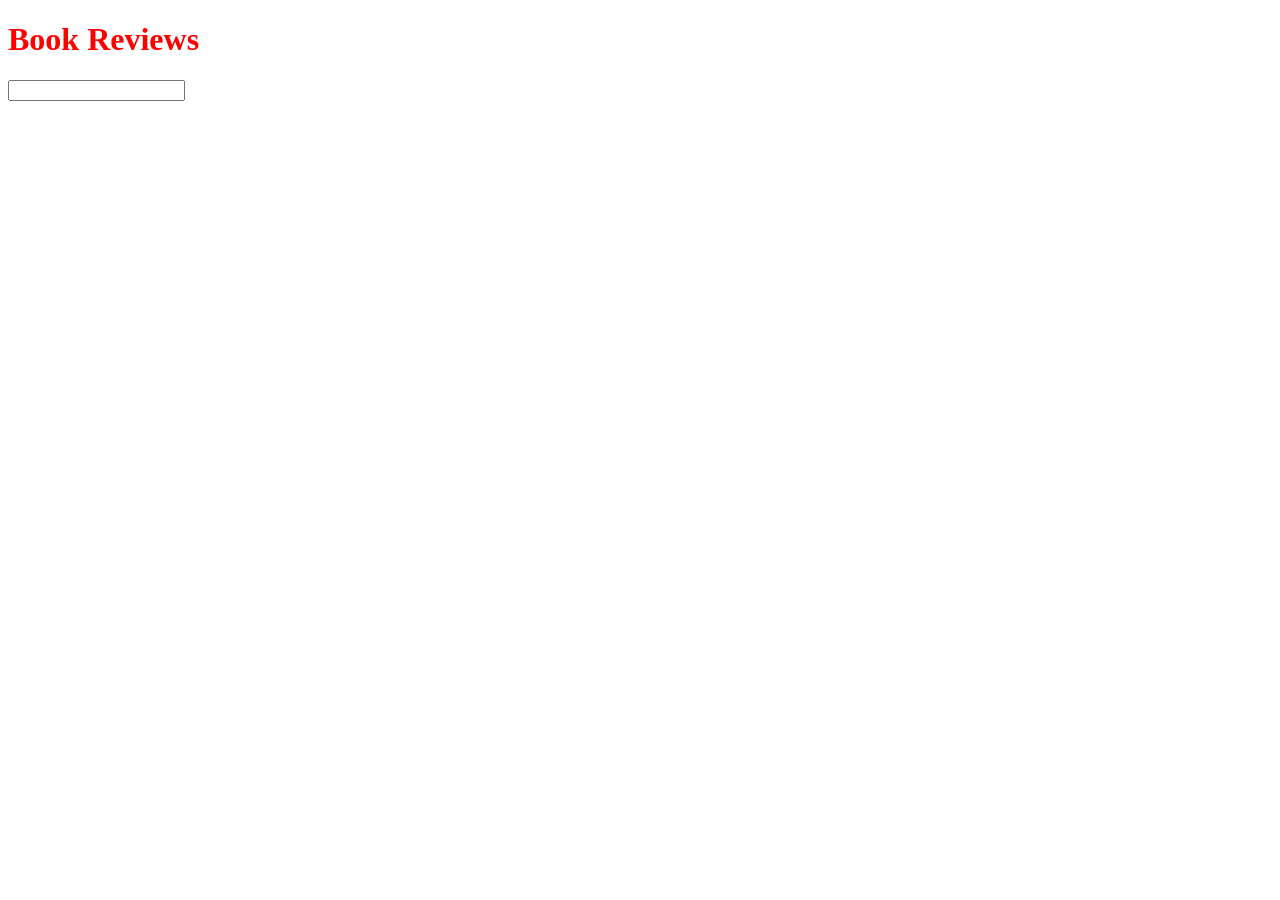
<file: 09 Single-Page Applications/book_review.html>
<!DOCTYPE html>
<html>
<head>
    <title>Book Reviews</title>
	<link rel="stylesheet" type="text/css" href="css/books.css">
</head>
<body>
	<h1>Book Reviews</h1>
	<div id="newBook">
		<p><input type="text" id="bookSearch" /></p>
	</div>
	<table id="searchResults"></table>
	<script src="js/book_review.js"></script>
</body>
</html>
</file>
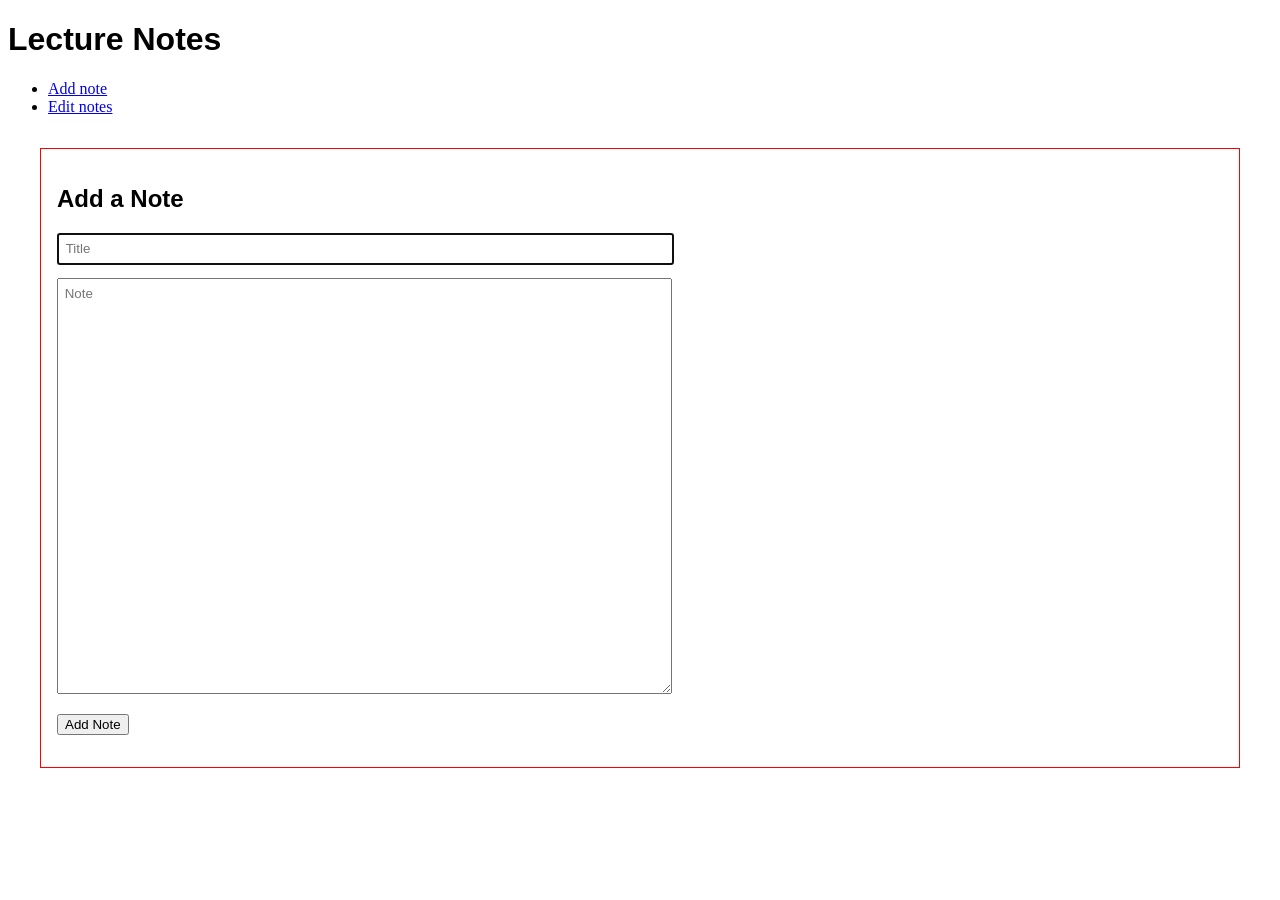
<file: 09 Single-Page Applications/lecture_notes.html>
<!DOCTYPE html>
<html>
<head>
    <title>Lecture Notes</title>
	<link rel="stylesheet" type="text/css" href="css/notes.css">
</head>
<body>
	<h1>Lecture Notes</h1>
	<nav>
		<ul>
			<li><a href="#add">Add note</a></li>
			<li><a href="#edit">Edit notes</a></li>
		</ul>
	</nav>
	<main>
		<div id="addPage">
			<h2>Add a Note</h2>
			<input type="text" placeholder="Title" autofocus />
			<textarea placeholder="Note"></textarea>
			<p><button>Add Note</button></p>
		</div>
		<div id="editPage">
			<h2>Edit a Note</h2>
			<table id="list">
			</table>
			<input type="text" placeholder="Title" />
			<textarea placeholder="Note"></textarea>
			<p></p>
		</div>
	</main>
</body>
<script src="js/lecture_notes.js"></script>
</html>
</file>
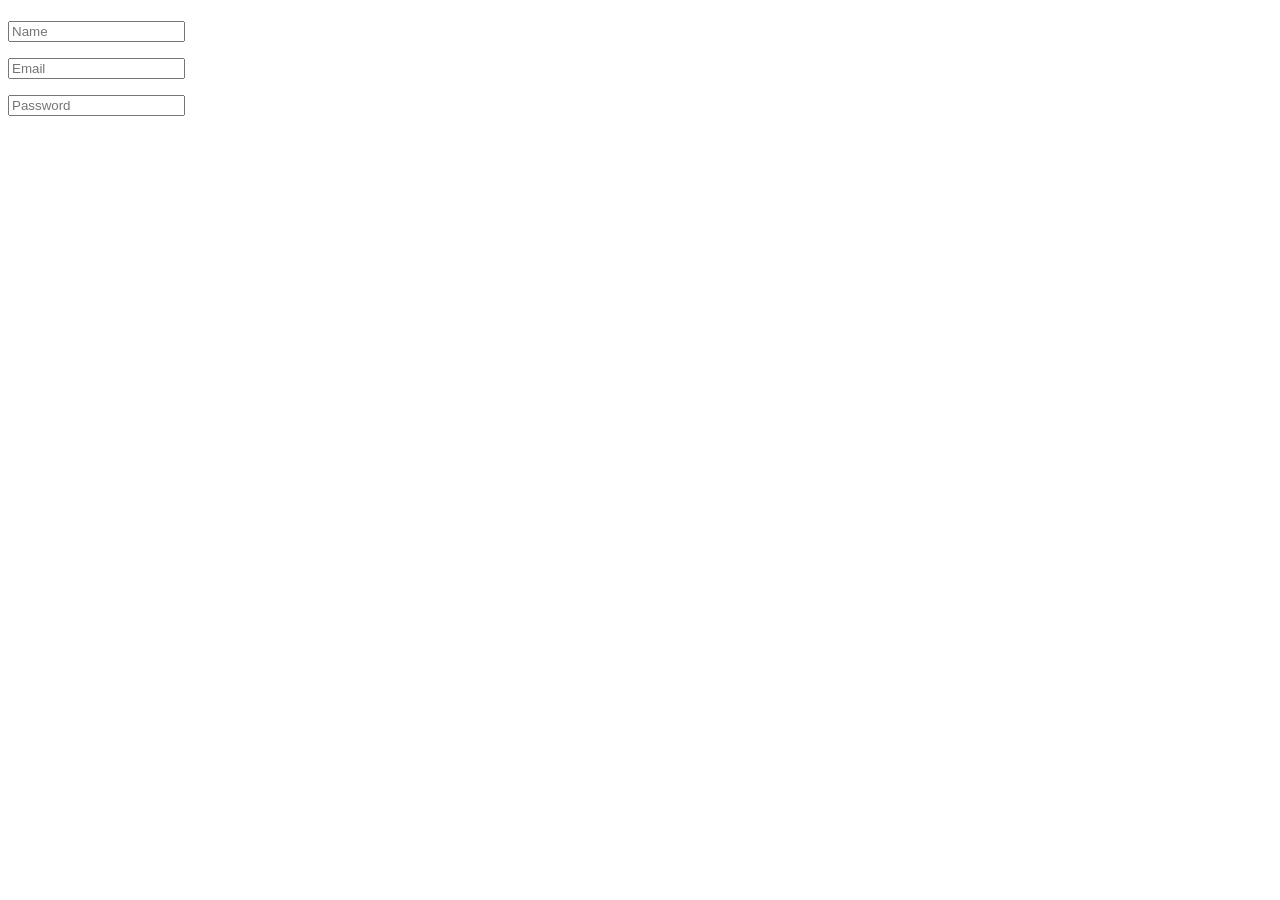
<file: 09 Single-Page Applications/simple_dom.html>
<!DOCTYPE html>
<html>
<head>
    <title></title>
</head>
<body>
	<div id="summary">
		<h1></h1>
		<p></p>
		<p></p>
	</div>
	<h1></h1>
	<div id="userForm">
		<p><input type="text" placeholder="Name" /></p>
		<p><input type="email" placeholder="Email" /></p>
		<p><input type="password" placeholder="Password" /></p>
	</div>
</body>
<script src="js/simple_dom.js"></script>
</html>
</file>
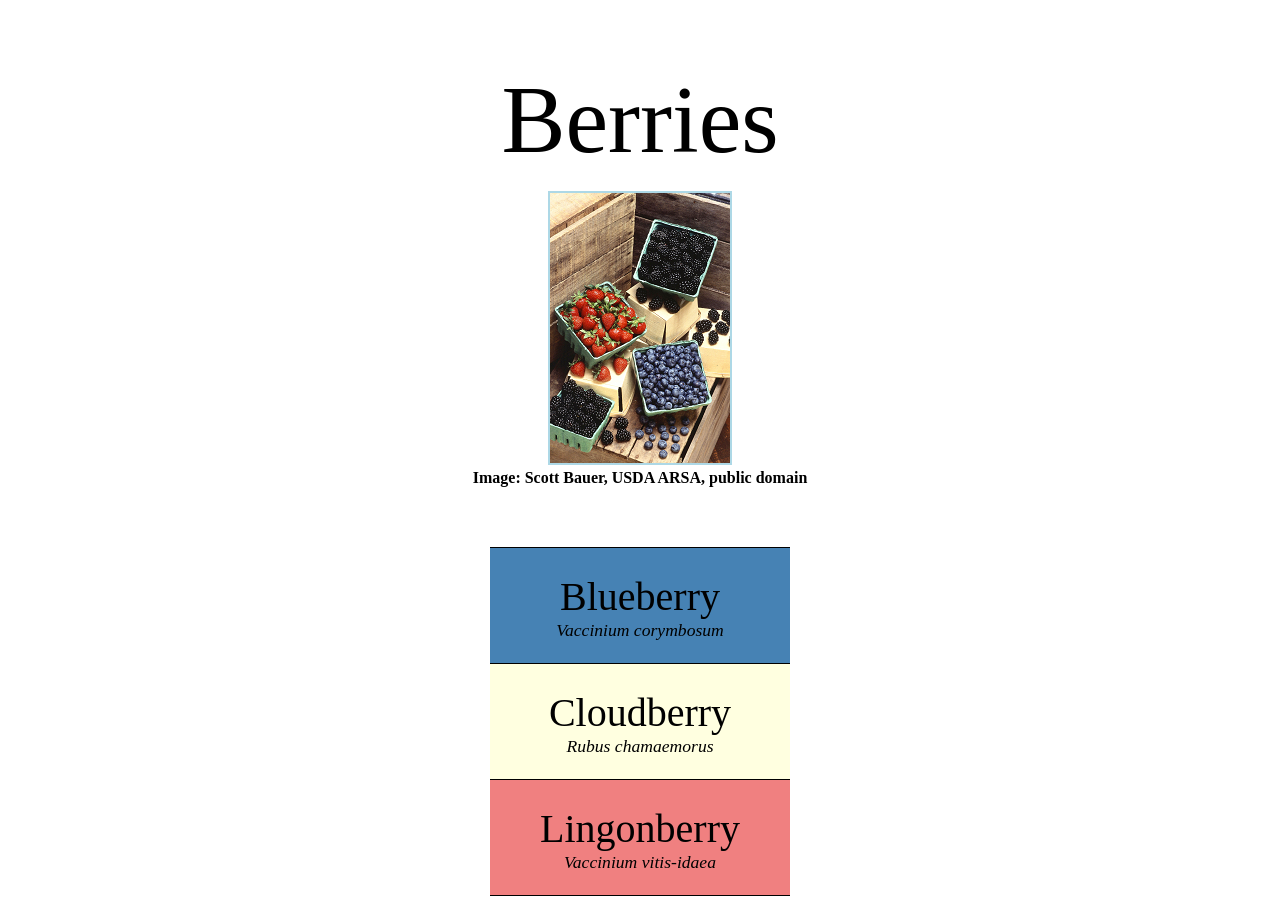
<file: cssbootstrap/berries.html>
<!DOCTYPE html>
<html lang="en">
<head>
    <meta charset="UTF-8">
    <title>Berries</title>
    <link href="css/berries.css" type="text/css" rel="stylesheet" />

</head>
<body>

<h1>Berries</h1>

<figure>
<img src="img/berries.png" alt="Collection of berries"/>
<figcaption>Image: Scott Bauer, USDA ARSA, public domain</figcaption>
</figure>

<div id="blueberry">
    <h2>Blueberry</h2>
    <p class="latin">Vaccinium corymbosum</p>
</div>

<div id="cloudberry">
    <h2>Cloudberry</h2>
    <p class="latin">Rubus chamaemorus</p>
</div>

<div id="lingonberry">
    <h2>Lingonberry</h2>
    <p class="latin">Vaccinium vitis-idaea</p>
</div>

</body>
</html>
</file>
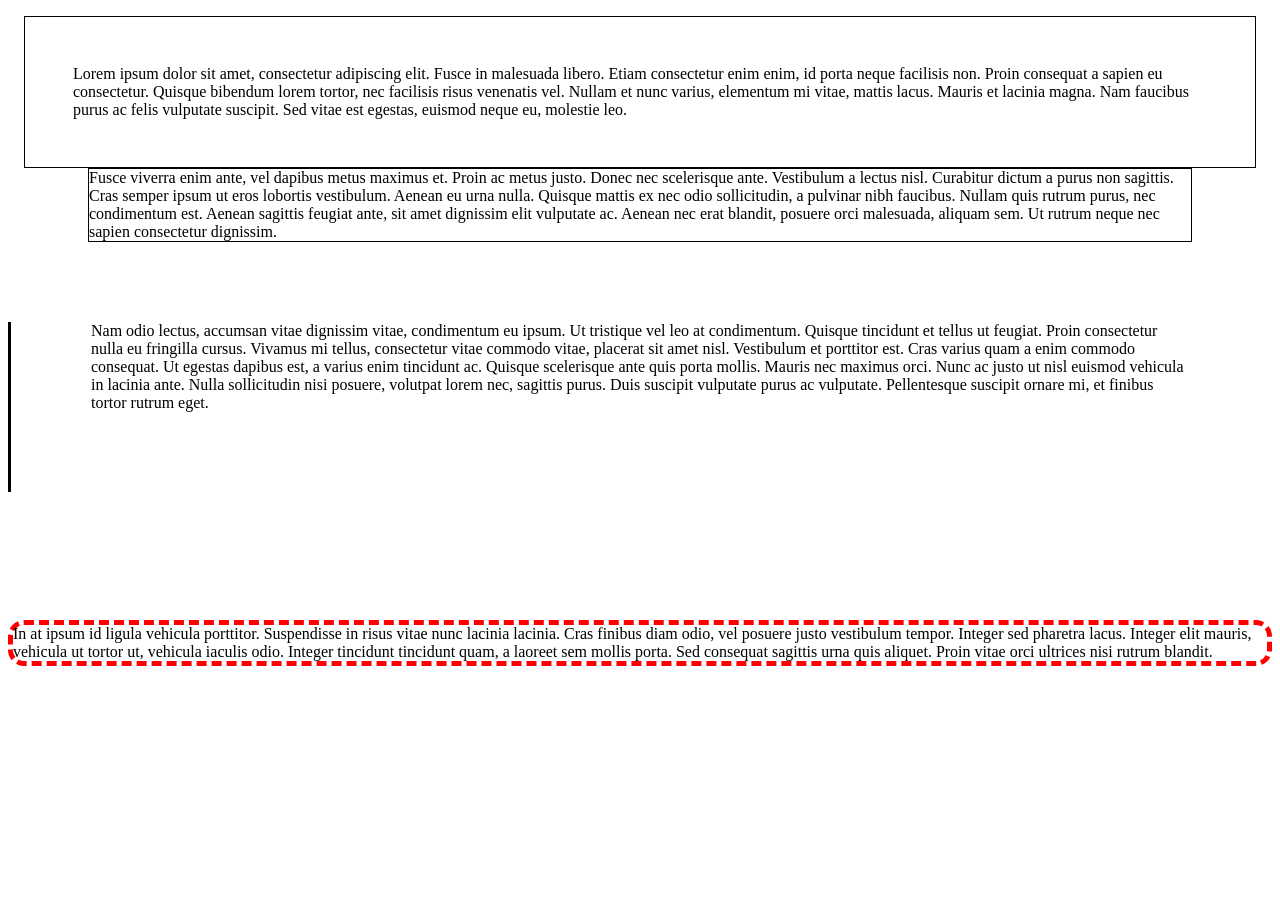
<file: cssbootstrap/boxmodel.html>
<!DOCTYPE html>
<html>
<head>
    <title>Illustration of CSS box model</title>
    <meta charset="utf-8" />
    <link href="css/boxstyles.css" type="text/css" rel="stylesheet" />

</head>
<body>

     
<p class="one">
Lorem ipsum dolor sit amet, consectetur adipiscing elit. Fusce in malesuada libero. Etiam consectetur enim enim, id porta neque facilisis non. Proin consequat a sapien eu consectetur. Quisque bibendum lorem tortor, nec facilisis risus venenatis vel. Nullam et nunc varius, elementum mi vitae, mattis lacus. Mauris et lacinia magna. Nam faucibus purus ac felis vulputate suscipit. Sed vitae est egestas, euismod neque eu, molestie leo.
</p> 
        
<p class="two"> 
Fusce viverra enim ante, vel dapibus metus maximus et. Proin ac metus justo. Donec nec scelerisque ante. Vestibulum a lectus nisl. Curabitur dictum a purus non sagittis. Cras semper ipsum ut eros lobortis vestibulum. Aenean eu urna nulla. Quisque mattis ex nec odio sollicitudin, a pulvinar nibh faucibus. Nullam quis rutrum purus, nec condimentum est. Aenean sagittis feugiat ante, sit amet dignissim elit vulputate ac. Aenean nec erat blandit, posuere orci malesuada, aliquam sem. Ut rutrum neque nec sapien consectetur dignissim.
</p>
     
<p class="three">          
Nam odio lectus, accumsan vitae dignissim vitae, condimentum eu ipsum. Ut tristique vel leo at condimentum. Quisque tincidunt et tellus ut feugiat. Proin consectetur nulla eu fringilla cursus. Vivamus mi tellus, consectetur vitae commodo vitae, placerat sit amet nisl. Vestibulum et porttitor est. Cras varius quam a enim commodo consequat. Ut egestas dapibus est, a varius enim tincidunt ac. Quisque scelerisque ante quis porta mollis. Mauris nec maximus orci. Nunc ac justo ut nisl euismod vehicula in lacinia ante. Nulla sollicitudin nisi posuere, volutpat lorem nec, sagittis purus. Duis suscipit vulputate purus ac vulputate. Pellentesque suscipit ornare mi, et finibus tortor rutrum eget.
</p>
    
<p class="four">    
In at ipsum id ligula vehicula porttitor. Suspendisse in risus vitae nunc lacinia lacinia. Cras finibus diam odio, vel posuere justo vestibulum tempor. Integer sed pharetra lacus. Integer elit mauris, vehicula ut tortor ut, vehicula iaculis odio. Integer tincidunt tincidunt quam, a laoreet sem mollis porta. Sed consequat sagittis urna quis aliquet. Proin vitae orci ultrices nisi rutrum blandit.
</p>
    
</body>
</html>
</file>
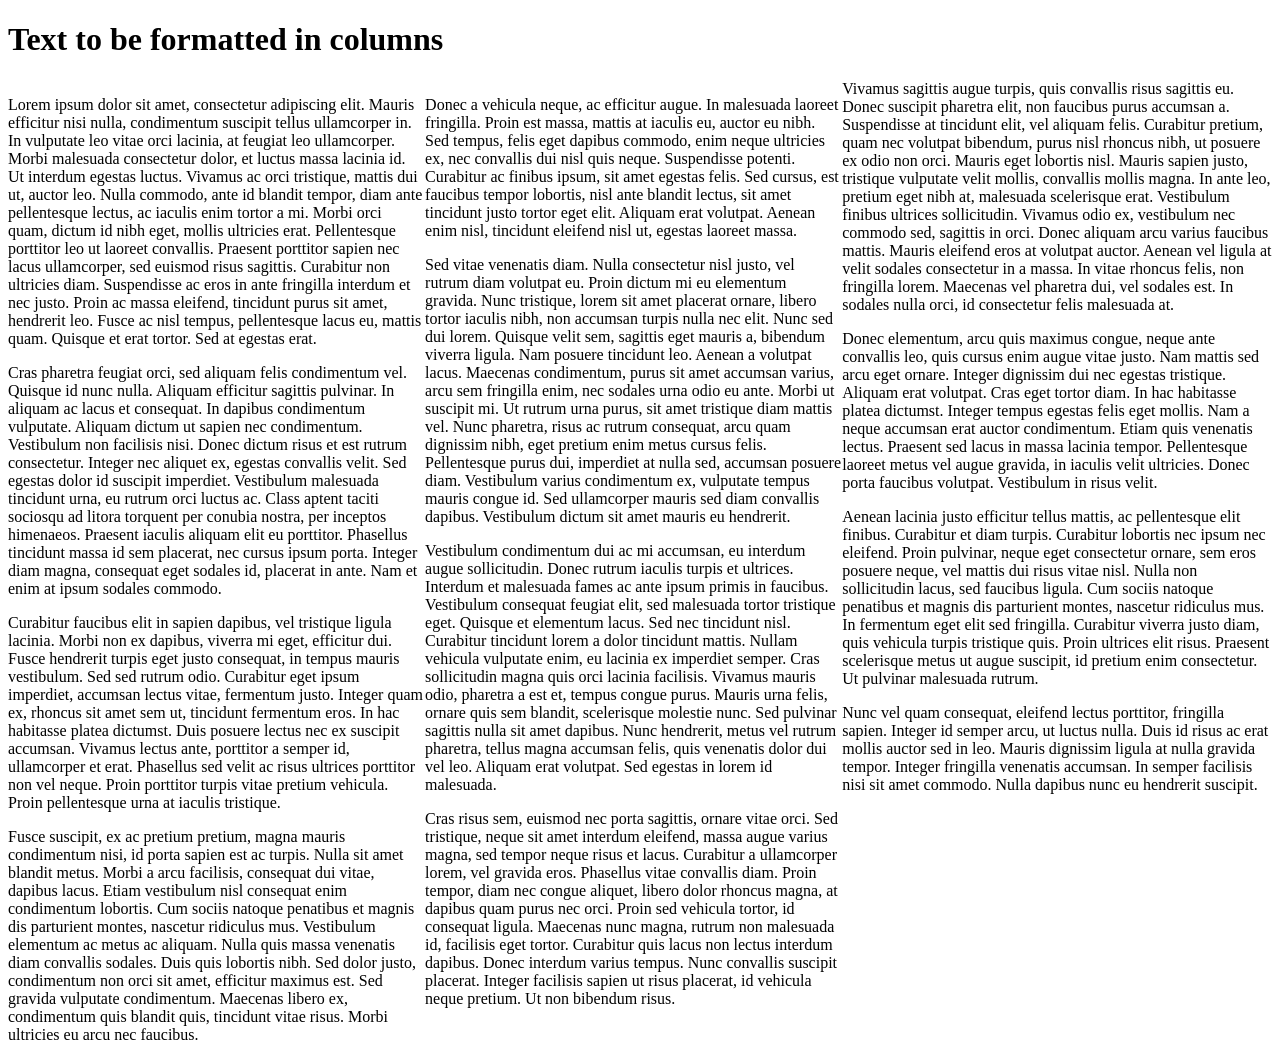
<file: cssbootstrap/columns.html>
<!DOCTYPE html>
<html>
<head>
    <title>Test file for CSS formatting</title>
    <meta charset="utf-8" />
    <link href="css/columnstyles.css" type="text/css" rel="stylesheet" />
</head>
<body>
<h1>Text to be formatted in columns</h1>

<div id="column1">
<p>
Lorem ipsum dolor sit amet, consectetur adipiscing elit. Mauris efficitur nisi nulla, condimentum suscipit tellus ullamcorper in. In vulputate leo vitae orci lacinia, at feugiat leo ullamcorper. Morbi malesuada consectetur dolor, et luctus massa lacinia id. Ut interdum egestas luctus. Vivamus ac orci tristique, mattis dui ut, auctor leo. Nulla commodo, ante id blandit tempor, diam ante pellentesque lectus, ac iaculis enim tortor a mi. Morbi orci quam, dictum id nibh eget, mollis ultricies erat. Pellentesque porttitor leo ut laoreet convallis. Praesent porttitor sapien nec lacus ullamcorper, sed euismod risus sagittis. Curabitur non ultricies diam. Suspendisse ac eros in ante fringilla interdum et nec justo. Proin ac massa eleifend, tincidunt purus sit amet, hendrerit leo. Fusce ac nisl tempus, pellentesque lacus eu, mattis quam. Quisque et erat tortor. Sed at egestas erat.
</p>
    
<p>    
Cras pharetra feugiat orci, sed aliquam felis condimentum vel. Quisque id nunc nulla. Aliquam efficitur sagittis pulvinar. In aliquam ac lacus et consequat. In dapibus condimentum vulputate. Aliquam dictum ut sapien nec condimentum. Vestibulum non facilisis nisi. Donec dictum risus et est rutrum consectetur. Integer nec aliquet ex, egestas convallis velit. Sed egestas dolor id suscipit imperdiet. Vestibulum malesuada tincidunt urna, eu rutrum orci luctus ac. Class aptent taciti sociosqu ad litora torquent per conubia nostra, per inceptos himenaeos. Praesent iaculis aliquam elit eu porttitor. Phasellus tincidunt massa id sem placerat, nec cursus ipsum porta. Integer diam magna, consequat eget sodales id, placerat in ante. Nam et enim at ipsum sodales commodo.
</p>
    
<p> 
Curabitur faucibus elit in sapien dapibus, vel tristique ligula lacinia. Morbi non ex dapibus, viverra mi eget, efficitur dui. Fusce hendrerit turpis eget justo consequat, in tempus mauris vestibulum. Sed sed rutrum odio. Curabitur eget ipsum imperdiet, accumsan lectus vitae, fermentum justo. Integer quam ex, rhoncus sit amet sem ut, tincidunt fermentum eros. In hac habitasse platea dictumst. Duis posuere lectus nec ex suscipit accumsan. Vivamus lectus ante, porttitor a semper id, ullamcorper et erat. Phasellus sed velit ac risus ultrices porttitor non vel neque. Proin porttitor turpis vitae pretium vehicula. Proin pellentesque urna at iaculis tristique.
</p>
    
<p> 
Fusce suscipit, ex ac pretium pretium, magna mauris condimentum nisi, id porta sapien est ac turpis. Nulla sit amet blandit metus. Morbi a arcu facilisis, consequat dui vitae, dapibus lacus. Etiam vestibulum nisl consequat enim condimentum lobortis. Cum sociis natoque penatibus et magnis dis parturient montes, nascetur ridiculus mus. Vestibulum elementum ac metus ac aliquam. Nulla quis massa venenatis diam convallis sodales. Duis quis lobortis nibh. Sed dolor justo, condimentum non orci sit amet, efficitur maximus est. Sed gravida vulputate condimentum. Maecenas libero ex, condimentum quis blandit quis, tincidunt vitae risus. Morbi ultricies eu arcu nec faucibus.
</p>
</div>
<div id="column2">
<p> 
Donec a vehicula neque, ac efficitur augue. In malesuada laoreet fringilla. Proin est massa, mattis at iaculis eu, auctor eu nibh. Sed tempus, felis eget dapibus commodo, enim neque ultricies ex, nec convallis dui nisl quis neque. Suspendisse potenti. Curabitur ac finibus ipsum, sit amet egestas felis. Sed cursus, est faucibus tempor lobortis, nisl ante blandit lectus, sit amet tincidunt justo tortor eget elit. Aliquam erat volutpat. Aenean enim nisl, tincidunt eleifend nisl ut, egestas laoreet massa.
</p>
    
<p> 
Sed vitae venenatis diam. Nulla consectetur nisl justo, vel rutrum diam volutpat eu. Proin dictum mi eu elementum gravida. Nunc tristique, lorem sit amet placerat ornare, libero tortor iaculis nibh, non accumsan turpis nulla nec elit. Nunc sed dui lorem. Quisque velit sem, sagittis eget mauris a, bibendum viverra ligula. Nam posuere tincidunt leo. Aenean a volutpat lacus. Maecenas condimentum, purus sit amet accumsan varius, arcu sem fringilla enim, nec sodales urna odio eu ante. Morbi ut suscipit mi. Ut rutrum urna purus, sit amet tristique diam mattis vel. Nunc pharetra, risus ac rutrum consequat, arcu quam dignissim nibh, eget pretium enim metus cursus felis. Pellentesque purus dui, imperdiet at nulla sed, accumsan posuere diam. Vestibulum varius condimentum ex, vulputate tempus mauris congue id. Sed ullamcorper mauris sed diam convallis dapibus. Vestibulum dictum sit amet mauris eu hendrerit.
</p>
    
<p> 
Vestibulum condimentum dui ac mi accumsan, eu interdum augue sollicitudin. Donec rutrum iaculis turpis et ultrices. Interdum et malesuada fames ac ante ipsum primis in faucibus. Vestibulum consequat feugiat elit, sed malesuada tortor tristique eget. Quisque et elementum lacus. Sed nec tincidunt nisl. Curabitur tincidunt lorem a dolor tincidunt mattis. Nullam vehicula vulputate enim, eu lacinia ex imperdiet semper. Cras sollicitudin magna quis orci lacinia facilisis. Vivamus mauris odio, pharetra a est et, tempus congue purus. Mauris urna felis, ornare quis sem blandit, scelerisque molestie nunc. Sed pulvinar sagittis nulla sit amet dapibus. Nunc hendrerit, metus vel rutrum pharetra, tellus magna accumsan felis, quis venenatis dolor dui vel leo. Aliquam erat volutpat. Sed egestas in lorem id malesuada.
</p>
    
<p> 
Cras risus sem, euismod nec porta sagittis, ornare vitae orci. Sed tristique, neque sit amet interdum eleifend, massa augue varius magna, sed tempor neque risus et lacus. Curabitur a ullamcorper lorem, vel gravida eros. Phasellus vitae convallis diam. Proin tempor, diam nec congue aliquet, libero dolor rhoncus magna, at dapibus quam purus nec orci. Proin sed vehicula tortor, id consequat ligula. Maecenas nunc magna, rutrum non malesuada id, facilisis eget tortor. Curabitur quis lacus non lectus interdum dapibus. Donec interdum varius tempus. Nunc convallis suscipit placerat. Integer facilisis sapien ut risus placerat, id vehicula neque pretium. Ut non bibendum risus.
</p>
</div>
<div id="column3">
    
<p> 
Vivamus sagittis augue turpis, quis convallis risus sagittis eu. Donec suscipit pharetra elit, non faucibus purus accumsan a. Suspendisse at tincidunt elit, vel aliquam felis. Curabitur pretium, quam nec volutpat bibendum, purus nisl rhoncus nibh, ut posuere ex odio non orci. Mauris eget lobortis nisl. Mauris sapien justo, tristique vulputate velit mollis, convallis mollis magna. In ante leo, pretium eget nibh at, malesuada scelerisque erat. Vestibulum finibus ultrices sollicitudin. Vivamus odio ex, vestibulum nec commodo sed, sagittis in orci. Donec aliquam arcu varius faucibus mattis. Mauris eleifend eros at volutpat auctor. Aenean vel ligula at velit sodales consectetur in a massa. In vitae rhoncus felis, non fringilla lorem. Maecenas vel pharetra dui, vel sodales est. In sodales nulla orci, id consectetur felis malesuada at.
</p>
    
<p> 
Donec elementum, arcu quis maximus congue, neque ante convallis leo, quis cursus enim augue vitae justo. Nam mattis sed arcu eget ornare. Integer dignissim dui nec egestas tristique. Aliquam erat volutpat. Cras eget tortor diam. In hac habitasse platea dictumst. Integer tempus egestas felis eget mollis. Nam a neque accumsan erat auctor condimentum. Etiam quis venenatis lectus. Praesent sed lacus in massa lacinia tempor. Pellentesque laoreet metus vel augue gravida, in iaculis velit ultricies. Donec porta faucibus volutpat. Vestibulum in risus velit.
</p>
    
<p> 
Aenean lacinia justo efficitur tellus mattis, ac pellentesque elit finibus. Curabitur et diam turpis. Curabitur lobortis nec ipsum nec eleifend. Proin pulvinar, neque eget consectetur ornare, sem eros posuere neque, vel mattis dui risus vitae nisl. Nulla non sollicitudin lacus, sed faucibus ligula. Cum sociis natoque penatibus et magnis dis parturient montes, nascetur ridiculus mus. In fermentum eget elit sed fringilla. Curabitur viverra justo diam, quis vehicula turpis tristique quis. Proin ultrices elit risus. Praesent scelerisque metus ut augue suscipit, id pretium enim consectetur. Ut pulvinar malesuada rutrum.
</p>
    
<p> 
Nunc vel quam consequat, eleifend lectus porttitor, fringilla sapien. Integer id semper arcu, ut luctus nulla. Duis id risus ac erat mollis auctor sed in leo. Mauris dignissim ligula at nulla gravida tempor. Integer fringilla venenatis accumsan. In semper facilisis nisi sit amet commodo. Nulla dapibus nunc eu hendrerit suscipit.     
</p>
</div>

</body>
</html>
</file>
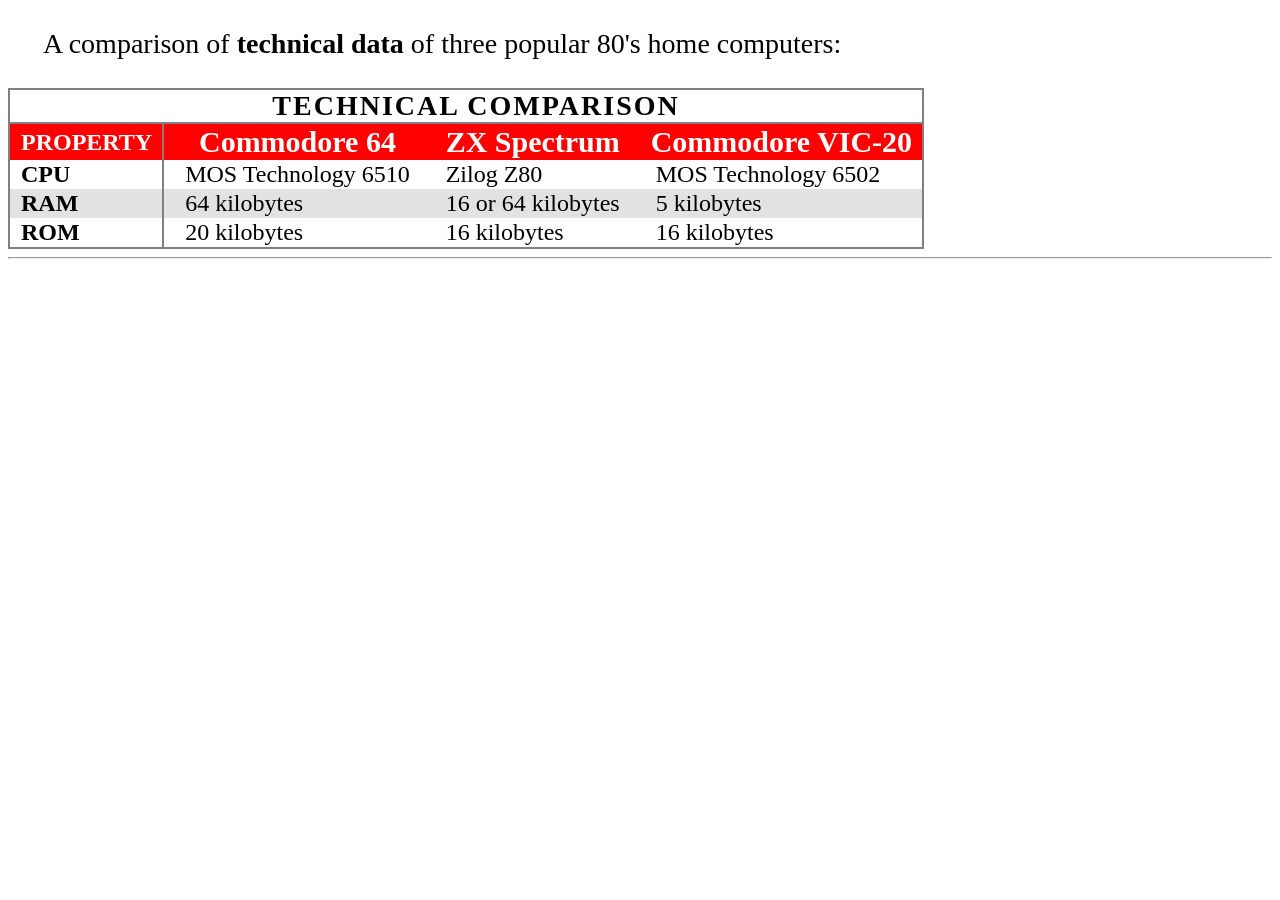
<file: cssbootstrap/comparison.html>
<!DOCTYPE html>
<html lang="fi">
<head>
    <title>Comparison of three computers</title>
    <meta charset="utf-8" />
    <link href="css/comparison.css" type="text/css" rel="stylesheet" />
</head>
<body>
<p>A comparison of <span>technical data</span> of three popular 80's home computers:</p>

<table>
    <caption>Technical comparison</caption>
    <thead>
    <tr>
        <th class="type">PROPERTY</th>
        <th>Commodore 64</th>
        <th>ZX Spectrum</th>
        <th>Commodore VIC-20</th>
    </tr>
    </thead>
    <tbody>
    <tr>
        <td class="type">CPU</td>
        <td>MOS Technology 6510</td>
        <td>Zilog Z80</td>
        <td>MOS Technology 6502</td>
    </tr>
    <tr>
        <td class="type">RAM</td>
        <td>64 kilobytes</td>
        <td>16 or 64 kilobytes</td>
        <td>5 kilobytes</td>
    </tr>
    <tr>
        <td class="type">ROM</td>
        <td>20 kilobytes</td>
        <td>16 kilobytes</td>
        <td>16 kilobytes</td>
    </tr>
    </tbody>
</table>
    
<hr/>
    
</body>
</html>
</file>
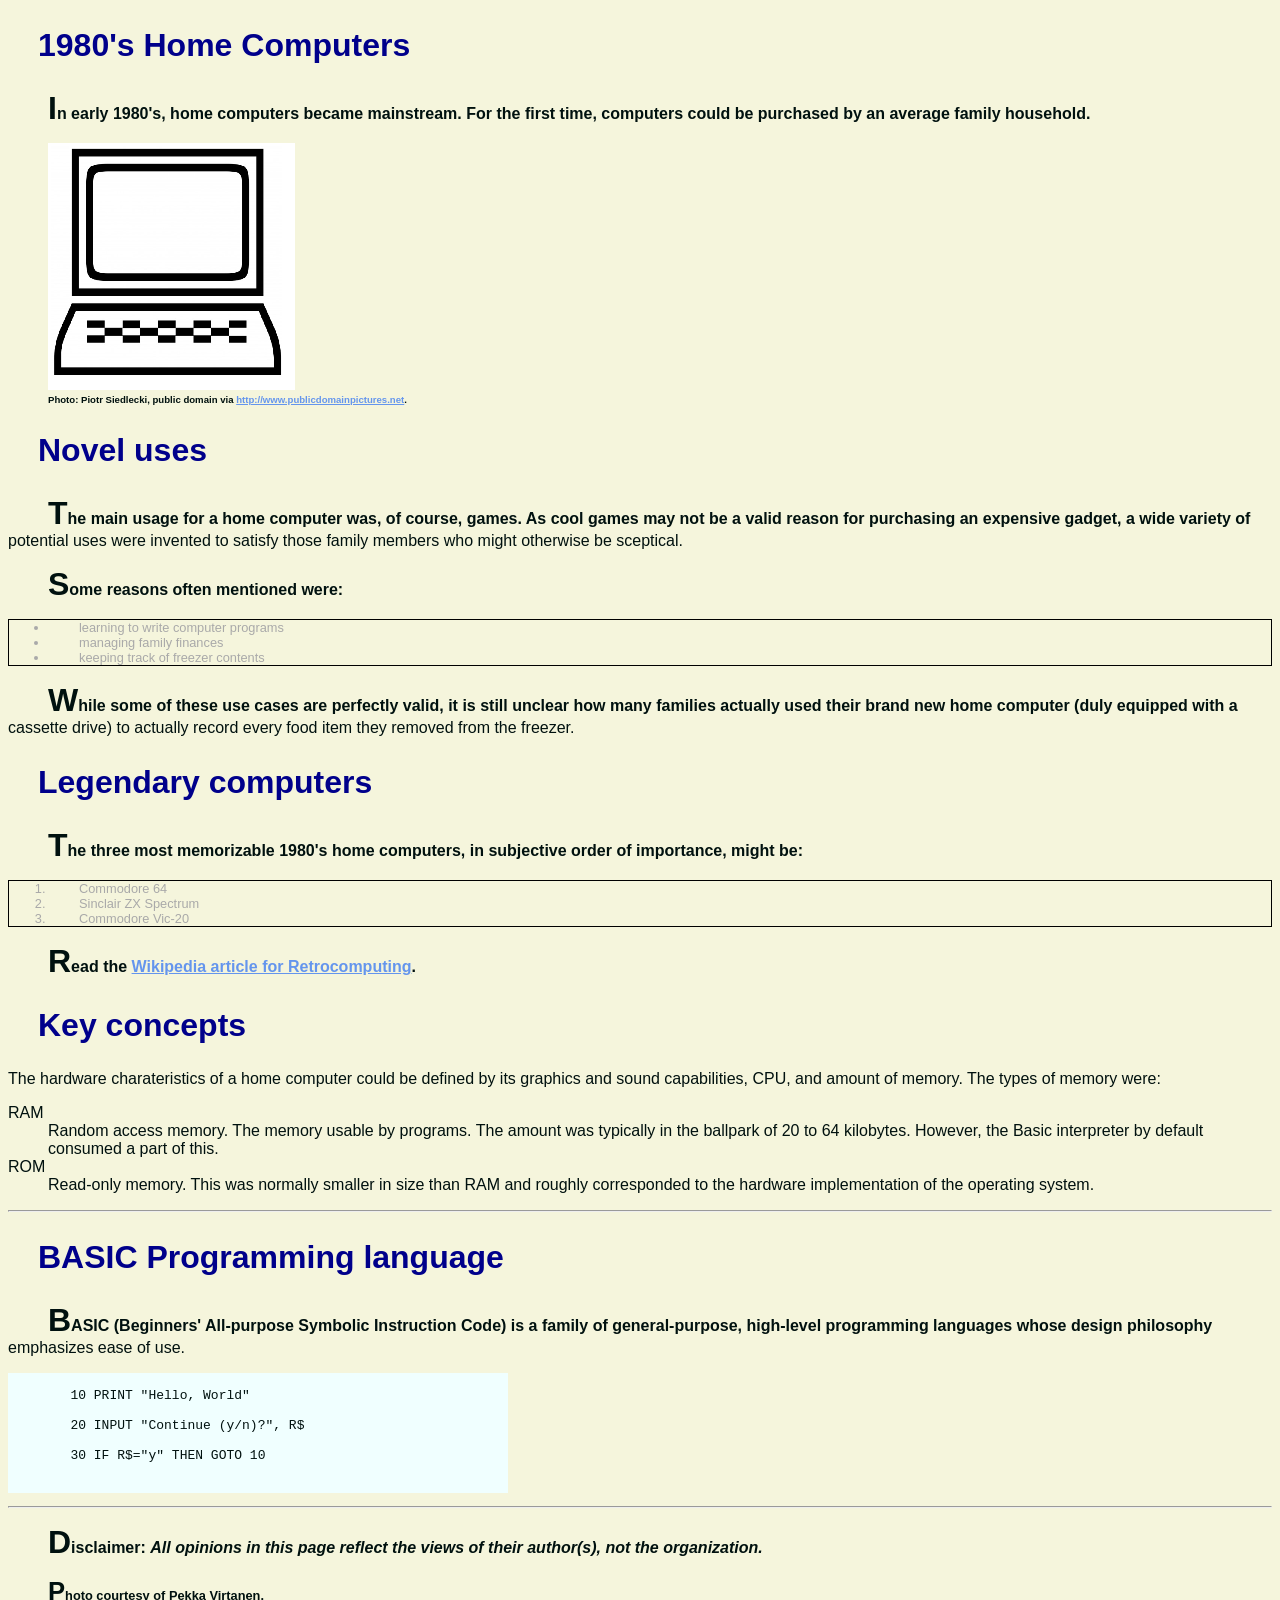
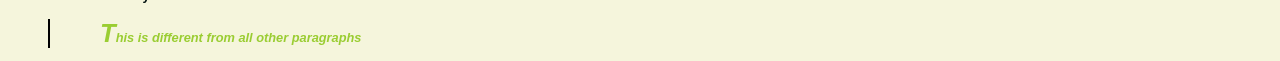
<file: cssbootstrap/csstest.html>
<!DOCTYPE html>
<html>
<head>
    <title>Vintage Home Computers</title>
    <meta charset="utf-8" />
    <link href="css/simple.css" type="text/css" rel="stylesheet" />
</head>
<body>
    <article>
    <h1>1980's Home Computers</h1>
    <p>In early 1980's, home computers became mainstream. For the first time, computers could be
        purchased by an average family household.</p>
     <figure>    
        <img src="img/computer.png" alt="A computer with a monitor"/>
         <figcaption>Photo: Piotr Siedlecki, public domain via <a href="http://www.publicdomainpictures.net">http://www.publicdomainpictures.net</a>.</figcaption>
    </figure> 
    <h2>Novel uses</h2>
    <p>The main usage for a home computer was, of course, games. As cool games may not be a valid reason for purchasing an expensive gadget,
    a wide variety of potential uses were invented to satisfy those family members who might otherwise be sceptical.
    </p>
    <p>Some reasons often mentioned were:</p>
    <ul>
        <li>learning to write computer programs</li>
        <li>managing family finances</li>
        <li>keeping track of freezer contents</li>
    </ul>
    <p>While some of these use cases are perfectly valid, it is still unclear how many families actually used
    their brand new home computer (duly equipped with a cassette drive) to actually record every food item they removed from the freezer.</p>
    
    <h2>Legendary computers</h2>
    <p>The three most memorizable  1980's home computers, in subjective order of importance, might be:</p>
    <ol>
        <li>Commodore 64</li>
        <li>Sinclair ZX Spectrum</li>
        <li>Commodore Vic-20</li>
    </ol>
    <p>Read the <a href="http://en.wikipedia.org/wiki/Retrocomputing">Wikipedia article for Retrocomputing</a>.</p>
    
    <h2>Key concepts</h2>
    The hardware charateristics of a home computer could be defined by its graphics and sound capabilities, CPU, and amount of memory. The types of memory were:
    <dl>
        <dt>RAM</dt>
        <dd>Random access memory. The memory usable by programs. The amount was typically in the ballpark of 20 to 64 kilobytes. However, the Basic interpreter by default consumed a part of this.</dd>

        <dt>ROM</dt>
        <dd>Read-only memory. This was normally smaller in size than RAM and roughly corresponded to the hardware implementation of the operating system.</dd>
    </dl>
    </article>

    
    <hr />

    <h2>BASIC Programming language</h2>

    <p>
        BASIC (Beginners' All-purpose Symbolic Instruction Code) is a family of general-purpose, high-level programming languages whose design philosophy emphasizes ease of use.
    </p>
    <pre>
    <code>
        10 PRINT "Hello, World"<br>
        20 INPUT "Continue (y/n)?", R$<br>
        30 IF R$="y" THEN GOTO 10
    </code>
    </pre>
    <hr />

    <p>Disclaimer: <em>All opinions in this page reflect the views of their author(s), not the organization.</em></p>

    <p class="copyright_notice">Photo courtesy of Pekka Virtanen.</p>

    <p id="special">This is different from all other paragraphs</p>


</body>
</html>
</file>
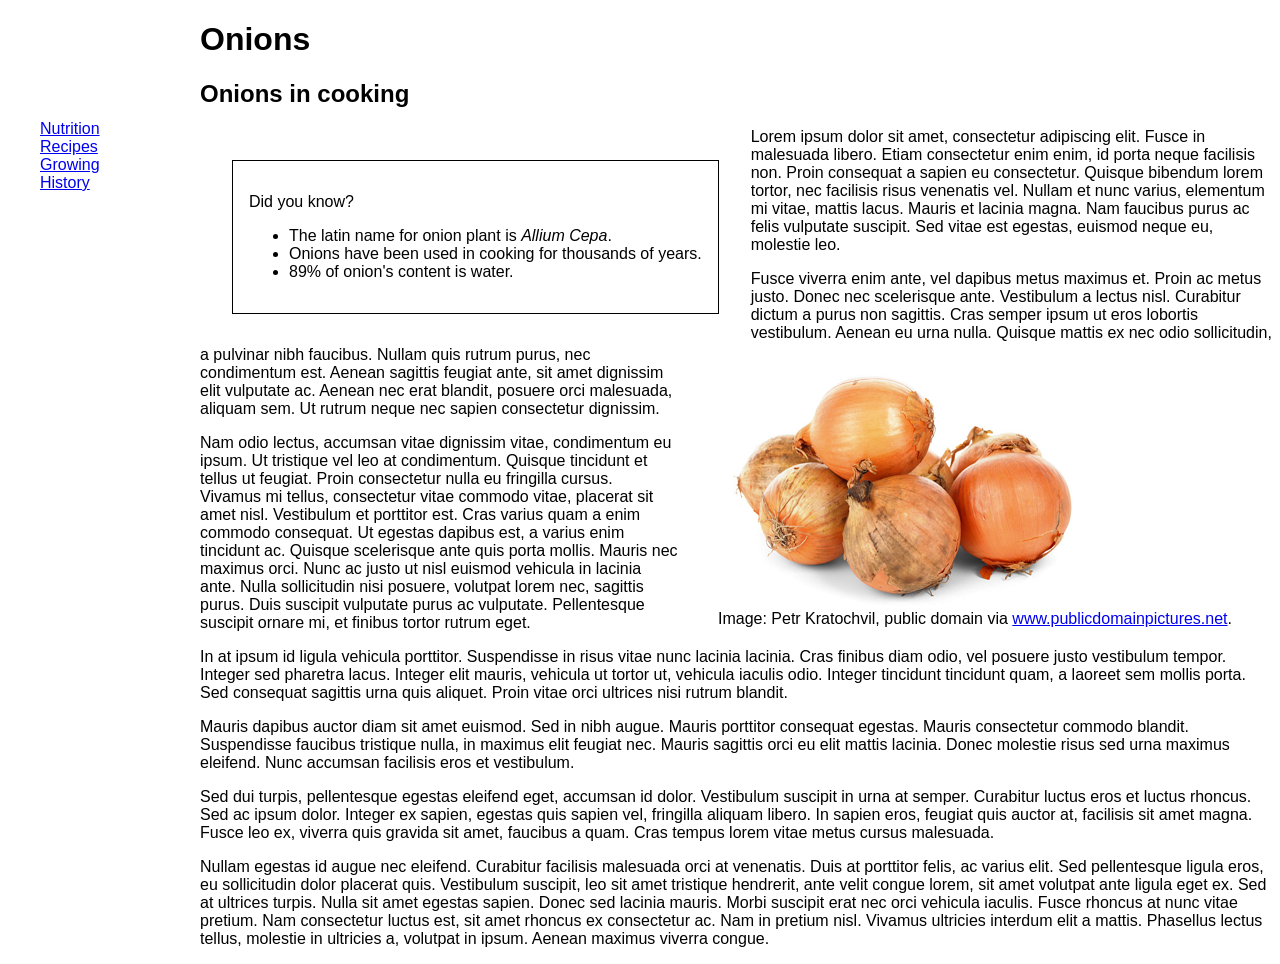
<file: cssbootstrap/floating.html>
<!DOCTYPE html>
<html>
<head>
    <title>Illustration of a floating element</title>
    <link href="css/floatstyles.css" type="text/css" rel="stylesheet" />
    <meta charset="utf-8" />
</head>
<body>

<nav>
    <a href="1.html">Nutrition</a>
    <a href="2.html">Recipes</a>
    <a href="3.html">Growing</a>
    <a href="4.html">History</a>
</nav>

<h1>Onions</h1>

<article>    
 
<h2>Onions in cooking</h2>

    <section id="factbox">
        <p>Did you know?</p>
        <ul>
            <li>The latin name for onion plant is <em>Allium Cepa</em>.</li>
            <li>Onions have been used in cooking for thousands of years.</li>
            <li>89% of onion's content is water.</li>
        </ul>
    </section>

    <figure id="floating">
<img src="img/onions.png" alt="Onions">
    <figcaption>Image: Petr Kratochvil, public domain via <a href="http://www.publicdomainpictures.net">www.publicdomainpictures.net</a>.</figcaption>
</figure>    
    
<p>
Lorem ipsum dolor sit amet, consectetur adipiscing elit. Fusce in malesuada libero. Etiam consectetur enim enim, id porta neque facilisis non. Proin consequat a sapien eu consectetur. Quisque bibendum lorem tortor, nec facilisis risus venenatis vel. Nullam et nunc varius, elementum mi vitae, mattis lacus. Mauris et lacinia magna. Nam faucibus purus ac felis vulputate suscipit. Sed vitae est egestas, euismod neque eu, molestie leo.
</p> 
        
<p> 
Fusce viverra enim ante, vel dapibus metus maximus et. Proin ac metus justo. Donec nec scelerisque ante. Vestibulum a lectus nisl. Curabitur dictum a purus non sagittis. Cras semper ipsum ut eros lobortis vestibulum. Aenean eu urna nulla. Quisque mattis ex nec odio sollicitudin, a pulvinar nibh faucibus. Nullam quis rutrum purus, nec condimentum est. Aenean sagittis feugiat ante, sit amet dignissim elit vulputate ac. Aenean nec erat blandit, posuere orci malesuada, aliquam sem. Ut rutrum neque nec sapien consectetur dignissim.
</p>
     
<p>          
Nam odio lectus, accumsan vitae dignissim vitae, condimentum eu ipsum. Ut tristique vel leo at condimentum. Quisque tincidunt et tellus ut feugiat. Proin consectetur nulla eu fringilla cursus. Vivamus mi tellus, consectetur vitae commodo vitae, placerat sit amet nisl. Vestibulum et porttitor est. Cras varius quam a enim commodo consequat. Ut egestas dapibus est, a varius enim tincidunt ac. Quisque scelerisque ante quis porta mollis. Mauris nec maximus orci. Nunc ac justo ut nisl euismod vehicula in lacinia ante. Nulla sollicitudin nisi posuere, volutpat lorem nec, sagittis purus. Duis suscipit vulputate purus ac vulputate. Pellentesque suscipit ornare mi, et finibus tortor rutrum eget.
</p>
    
<p>    
In at ipsum id ligula vehicula porttitor. Suspendisse in risus vitae nunc lacinia lacinia. Cras finibus diam odio, vel posuere justo vestibulum tempor. Integer sed pharetra lacus. Integer elit mauris, vehicula ut tortor ut, vehicula iaculis odio. Integer tincidunt tincidunt quam, a laoreet sem mollis porta. Sed consequat sagittis urna quis aliquet. Proin vitae orci ultrices nisi rutrum blandit.
</p>
    
<p>
Mauris dapibus auctor diam sit amet euismod. Sed in nibh augue. Mauris porttitor consequat egestas. Mauris consectetur commodo blandit. Suspendisse faucibus tristique nulla, in maximus elit feugiat nec. Mauris sagittis orci eu elit mattis lacinia. Donec molestie risus sed urna maximus eleifend. Nunc accumsan facilisis eros et vestibulum.
</p>
    
<p>
Sed dui turpis, pellentesque egestas eleifend eget, accumsan id dolor. Vestibulum suscipit in urna at semper. Curabitur luctus eros et luctus rhoncus. Sed ac ipsum dolor. Integer ex sapien, egestas quis sapien vel, fringilla aliquam libero. In sapien eros, feugiat quis auctor at, facilisis sit amet magna. Fusce leo ex, viverra quis gravida sit amet, faucibus a quam. Cras tempus lorem vitae metus cursus malesuada.
</p>

<p>
Nullam egestas id augue nec eleifend. Curabitur facilisis malesuada orci at venenatis. Duis at porttitor felis, ac varius elit. Sed pellentesque ligula eros, eu sollicitudin dolor placerat quis. Vestibulum suscipit, leo sit amet tristique hendrerit, ante velit congue lorem, sit amet volutpat ante ligula eget ex. Sed at ultrices turpis. Nulla sit amet egestas sapien. Donec sed lacinia mauris. Morbi suscipit erat nec orci vehicula iaculis. Fusce rhoncus at nunc vitae pretium. Nam consectetur luctus est, sit amet rhoncus ex consectetur ac. Nam in pretium nisl. Vivamus ultricies interdum elit a mattis. Phasellus lectus tellus, molestie in ultricies a, volutpat in ipsum. Aenean maximus viverra congue.     
</p>    

</article>    
    
    
</body>
</html>
</file>
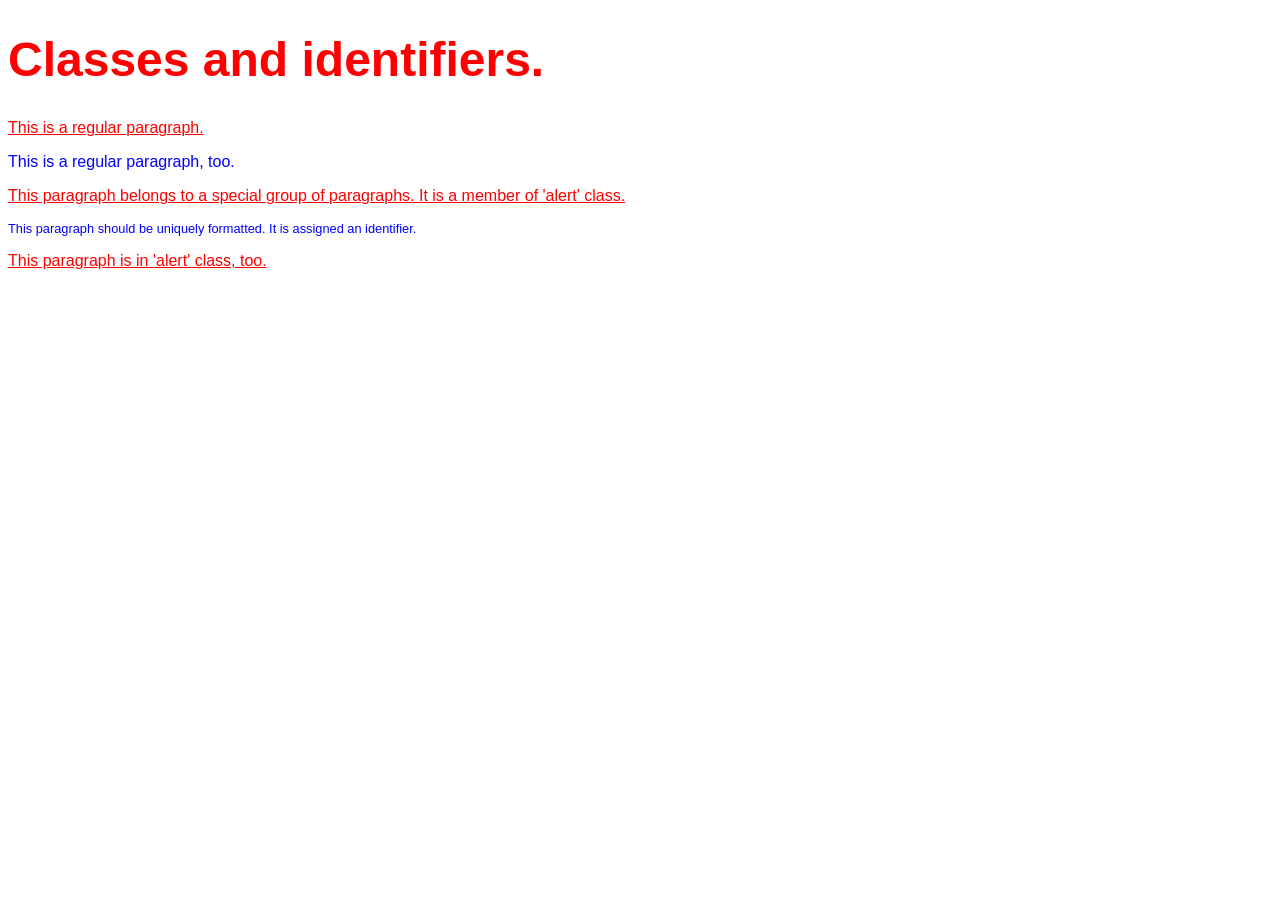
<file: cssbootstrap/selectors.html>
<!DOCTYPE html>
<html>
<head>
    <title>Selectors</title>    
    <link href="css/selectors.css" type="text/css" rel="stylesheet" />
    <meta charset="utf-8" />
</head>
<body>
    <h1 class="alert">Classes and identifiers.</h1>

    <p class="alert">This is a regular paragraph.</p>
    
    <p>This is a regular paragraph, too.</p>
    
    <p class="alert">This paragraph belongs to a special group of paragraphs. It is a member of 'alert' class.</p>
    
    <p id="unique">This paragraph should be uniquely formatted. It is assigned an identifier.</p>
    
    <p class="alert">This paragraph is in 'alert' class, too.</p>
    
</body>
</html>
</file>
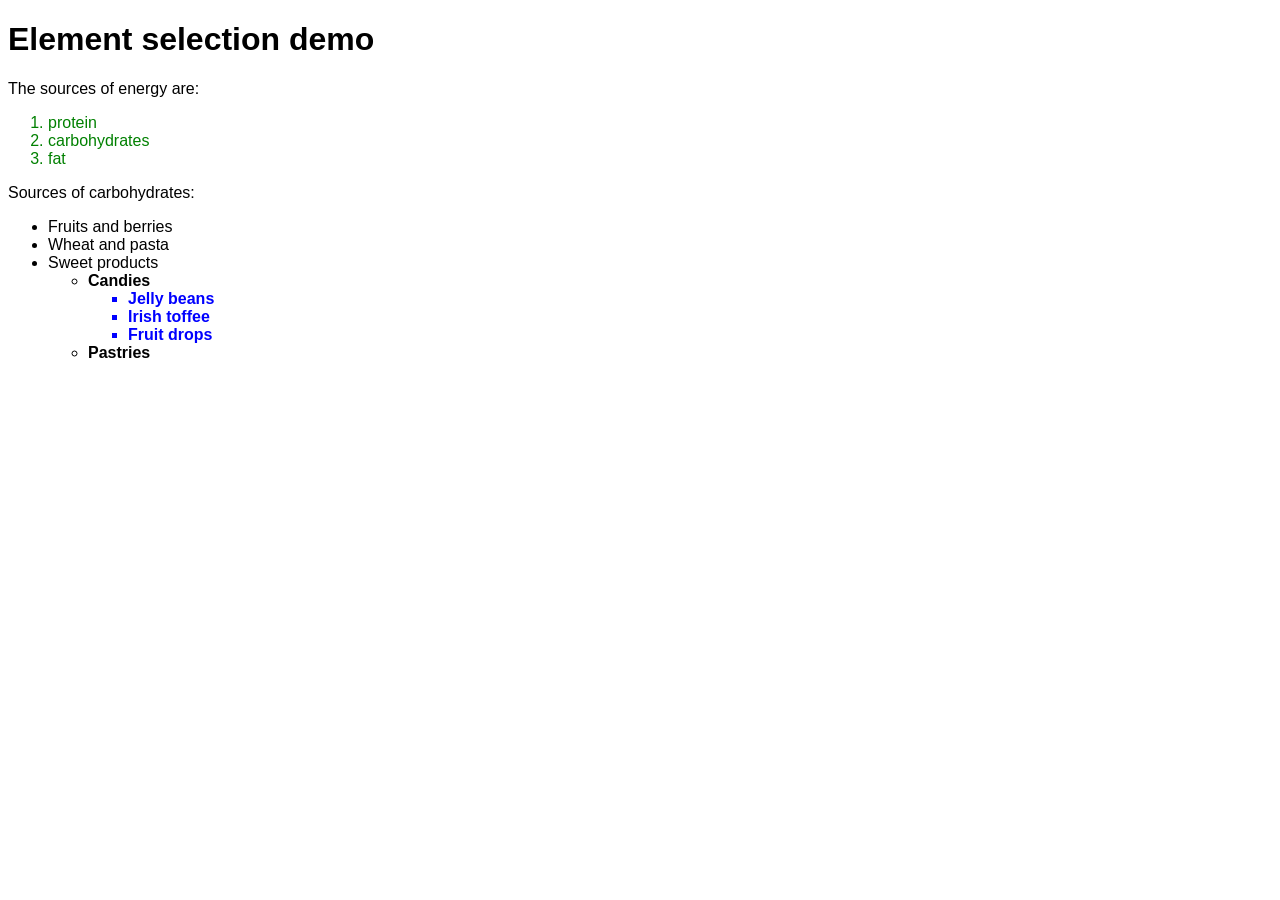
<file: cssbootstrap/targets.html>
<!DOCTYPE html>
<html>
<head>
    <title>Selecting elements</title>
    <link href="css/targetstyles.css" type="text/css" rel="stylesheet" />
    <meta charset="utf-8" />
</head>
<body>

    <h1>Element selection demo</h1>
    
    <p>The sources of energy are:</p>
    <ol>
        <li>protein</li>
        <li>carbohydrates</li>
        <li>fat</li>
    </ol>
    
    <p>Sources of carbohydrates:</p>
    <ul>
        <li>Fruits and berries</li>
        <li>Wheat and pasta</li>
        <li>Sweet products
            <ul>
                <li>Candies<ul>
                    <li>Jelly beans</li>
                    <li>Irish toffee</li>
                    <li>Fruit drops</li>
                    
                    </ul></li>
                
                <li>Pastries</li>
            </ul>
        </li>
        
    </ul>
    
    
</body>
</html>
</file>
<file: 09 Single-Page Applications/css/books.css>
h1 {
	color: red;
}
</file>
<file: 09 Single-Page Applications/css/notes.css>
h1, h2 {
	font-family: arial, sans-serif;
}
#addPage {
	border: 1px solid red;
	margin: 2em;
	padding: 1em;
}

#editPage {
	border: 1px solid blue;
	margin: 2em;
	padding: 1em;
}

#editPage input {
	display: block;
}

textarea {
	width: 600px;
	height: 400px;
	padding: 0.5em;
	font-family: arial, sans-serif;
}

input {
	display: block;
	width: 600px;
	margin-bottom: 1em;
	padding: 0.5em;
	font-family: arial, sans-serif;
}
</file>
<file: cssbootstrap/css/berries.css>
body {
    font-family: Calibri;
}

h1 {
    font-size: 6em;
    text-align: center;
    margin-bottom: 15px;
    font-weight: normal;
}

h2 {
    font-size: 2.5em;
    font-weight: normal;
}

p {
    font-size: 1.1em;
}

figure {
    text-align: center;
}

img {
    border: 2px solid lightblue;
}

figcaption {
    font-weight: bold;
}

#blueberry {
    background-color: steelblue;
    border-top: 1px solid black;
    margin-left: auto;
    margin-right: auto;
    text-align: center;
    display:block;
    line-height: 5%;
    width: 300px;
    max-width: 400px;
    min-height: 100px;
    padding-top: 15px;
    margin-top: 60px;
}

#cloudberry {
    background-color: lightyellow;
    border-top: 1px solid black;
    border-bottom: 1px solid black;
    margin-left: auto;
    margin-right: auto;
    text-align: center;
    display:block;
    line-height: 5%;
    width: 300px;
    max-width: 400px;
    min-height: 100px;
    padding-top: 15px;

}

#lingonberry {
    background-color: lightcoral;
    border-bottom: 1px solid black;
    margin-left: auto;
    margin-right: auto;
    text-align: center;
    display: block;
    line-height: 5%;
    width: 300px;
    max-width: 400px;
    min-height: 100px;
    padding-top: 15px;
}

.latin {
    font-style: italic;
}
</file>
<file: cssbootstrap/css/boxstyles.css>
p.one {
    border: 1px solid black;
    padding: 3em;
    margin:  1em;
    margin-bottom: 0em;
}

p.two {
    border: 1px solid black;
    margin:  5em;
    margin-top: 0;
}

p.three {
    border-left: 3px solid black;
    margin-bottom:  8em;
    margin-top: 2em;
    padding: 0px 5em 5em 5em;
}

p.four {
    border: dashed 5px red;
    border-radius: 1em;
}
</file>
<file: cssbootstrap/css/columnstyles.css>
#column1 {
    float: left;
    width: 33%;

}

#column2 {
    float: left;
    width: 33%;
}

#column2 {
    float: left;
     width: 33%;

 }
</file>
<file: cssbootstrap/css/comparison.css>
caption {
    border: solid 2px gray;
    border-bottom: none;
    text-transform: uppercase;
    letter-spacing: 2px;
    font-weight: bold;
    font-size: 28px;
}

table {
    border-spacing: 0;
    border: 2px solid gray;
    text-indent: 20px;
    font-size: large;
    font-family: Calibri;
}

thead {
    background-color: red;
    color: white;
    font-size: 30px;
    text-indent: 15px;
}

th {
    padding-right: 10px;
}

td {
    padding-right: 15px;
}

tbody {
    font-size: 24px;
}

.type {
    font-weight: bold;
    font-size: x-large;
    border-right: 2px solid gray;
    text-indent: 10px;
}

tr:nth-child(even) {
    background-color: rgba(63,63,63,0.15);
}

p {
    font-size: 28px;
    text-indent: 35px;
}

span {
    font-weight: bold;
}
</file>
<file: cssbootstrap/css/simple.css>
body {
    font-family: Arial, Verdana, sans-serif;
    background-color: beige;
    color: #00110f;
}

h1, h2 {
    color: darkblue;
    font-weight: bold;
    font-size: 2.0em;
    text-indent: 30px;
}

a {
    color: cornflowerblue;
}


ul, ol {
    font-size: 0.8em;
    border: 1px solid black;
    color: darkgray;
    text-indent: 30px;
}

p {
    text-indent: 40px;
}

figcaption {
    font-size: 0.6em;
    font-weight: bold;
}

p.copyright_notice {
    font-size: 0.8em;
}

#special {
    font-size: 0.8em;
    color: yellowgreen;
    font-style: italic;
    border-left: 2px solid black;
    margin-left: 40px;
    padding-left: 10px;
}

pre {
    background-color: azure;
    max-width: 500px;
}

p::first-letter {
    font-size:2em;
}

p::first-line {
    font-weight: bold;
}
</file>
<file: cssbootstrap/css/floatstyles.css>
body {
    font-family: Arial, Verdana, sans-serif;
    margin-left: 200px;
}

figure#floating {
    float: right;
}

section#factbox {
    float: left;
    border: 1px solid black;
    margin: 2em;
    padding: 1em;
}

nav {
    position: absolute;
    top: 120px;
    left: 40px;
    width: 100px;
}
</file>
<file: cssbootstrap/css/selectors.css>
body {
    font-family: Arial, Verdana, sans-serif;
}

p {
    color: blue;
}

h1.alert {
    font-size: 3em;
}

p.alert {
    text-decoration: underline;
}

.alert {
    color: red;
}

p#unique {
    font-size: 0.8em;
}
</file>
<file: cssbootstrap/css/targetstyles.css>
body {
    font-family: Arial, Verdana, sans-serif;
}

ol > li {
    color: green;
}

ul li ul {
    font-weight: bold;
}

ul li ul li ul {
    color: blue;

}
</file>
